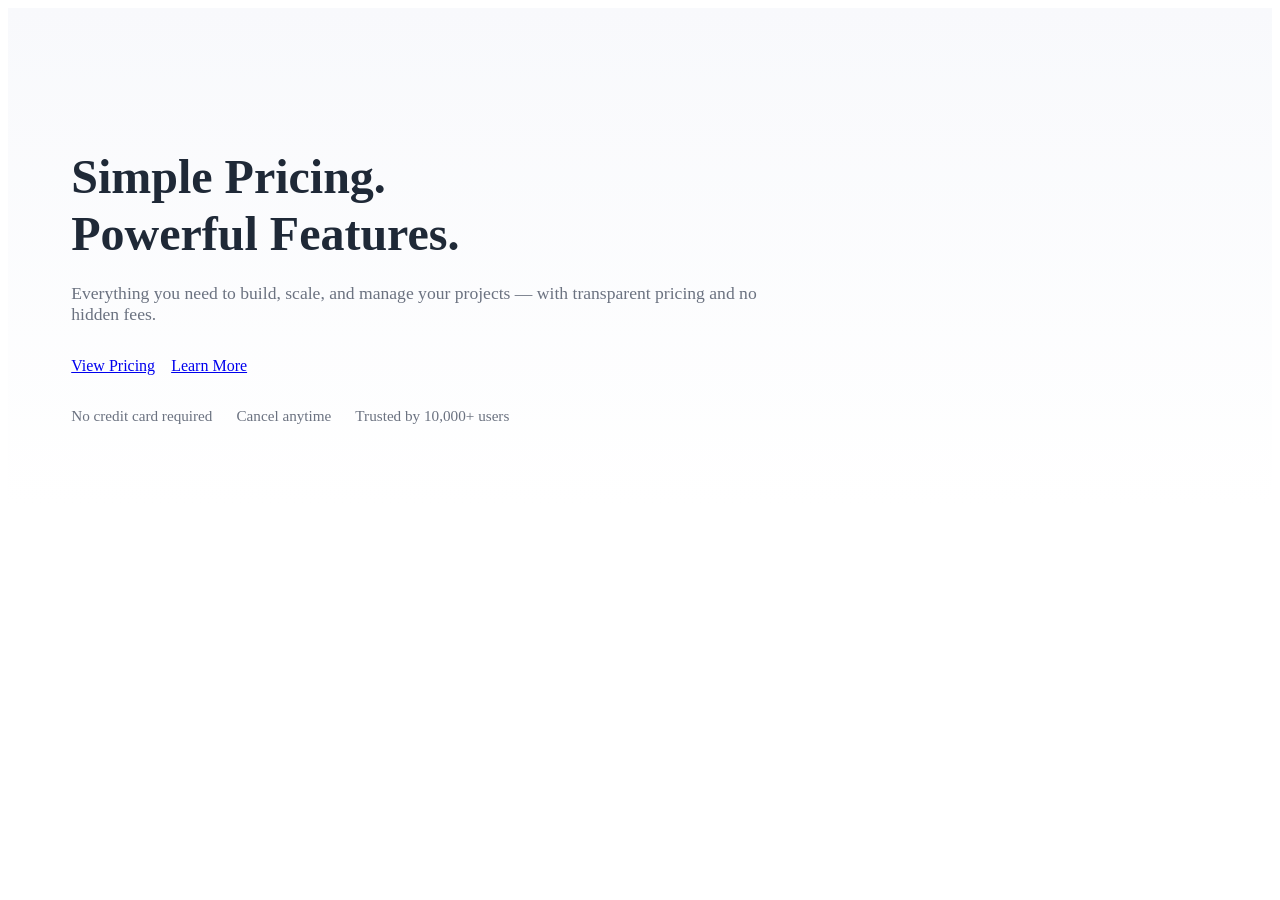
<file: sections/hero.html>
<!doctype html>
<html lang="en">
  <head>
    <meta charset="UTF-8" />
    <title>Hero Section</title>

    <style>
      .hero-section {
        padding: 100px 0 80px;
        background: linear-gradient(180deg, #f8f9fc 0%, #ffffff 100%);
      }

      .hero-content {
        max-width: 720px;
      }

      .hero-content h1 {
        font-size: 3rem;
        font-weight: 700;
        line-height: 1.2;
        margin-bottom: 20px;
        color: #1f2937;
      }

      .hero-content p {
        font-size: 1.1rem;
        color: #6b7280;
        margin-bottom: 32px;
      }

      .hero-actions {
        display: flex;
        gap: 16px;
        margin-bottom: 32px;
      }

      .hero-trust {
        display: flex;
        gap: 24px;
        flex-wrap: wrap;
        font-size: 0.95rem;
        color: #6b7280;
      }
      .container {
        width: 90%;
        max-width: 1200px;
        margin: 0 auto;
      }
    </style>
  </head>

  <body>
    <section id="hero" class="hero-section">
      <div class="container">
        <div class="hero-content">
          <h1>
            Simple Pricing.<br />
            Powerful Features.
          </h1>

          <p>
            Everything you need to build, scale, and manage your projects — with
            transparent pricing and no hidden fees.
          </p>

          <div class="hero-actions">
            <a href="#pricing" class="btn btn-primary">View Pricing</a>
            <a href="#features" class="btn btn-outline">Learn More</a>
          </div>

          <div class="hero-trust">
            <span>No credit card required</span>
            <span>Cancel anytime</span>
            <span>Trusted by 10,000+ users</span>
          </div>
        </div>
      </div>
    </section>
  </body>
</html>
</file>
